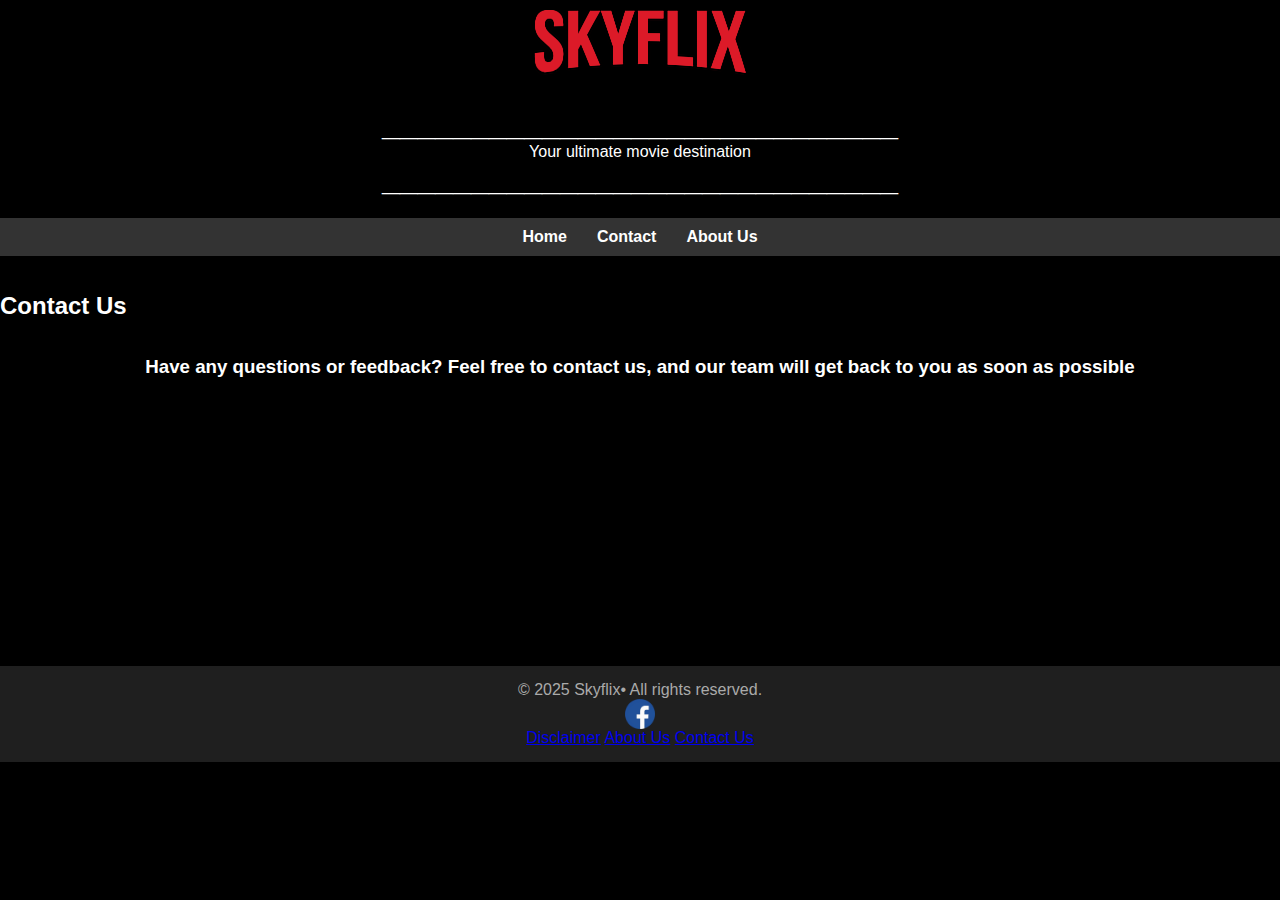
<file: my-website/contact.html>
<html lang="en">
<head>
    <meta charset="UTF-8">
    <meta name="viewport" content="width=device-width, initial-scale=1.0">
    <link rel="preload" href="js/home.js" as="script">
    <link rel="manifest" href="manifest.json">
    <link rel="stylesheet" href="css/contact.css">
    <link rel="icon" type="image/x-icon" href="images/favicon.ico">
    <script defer src="js/home.js"></script>
    <title>DC•YM</title>
    
</head>
<body>
    <div class="logo-container center-logo">
    <img src="images/skyflix logo.png" alt="LOGO HERE" />
</div>
    <header>
                <h1>_____________________________</h1>
                <p>Your ultimate movie destination</p>
                <h1>_____________________________</h1>
    </header>

        <nav>
                <a href="index.html">Home</a>
                <a href="contact.html">Contact</a>
                <a href="aboutus.html">About Us</a>
        </nav>
<br>
<br>

    <h2>Contact Us</h2>

<br>
<br>
<h3>Have any questions or feedback? Feel free to contact us, and our team will get back to you as soon as possible</h3>
    <br>
    <br>
    <br>
    <br>
    <br>
    <br>
    <br>
    <br>
    <br>
    <br>
    <br>
    <br>
    <br>
    <br>
    <br>
    <br>
    <footer class="footer">
  <div class="footer-content">
    <p>&copy; 2025 Skyflix• All rights reserved.</p>


    <a href="https://www.facebook.com/profile.php?id=61576050727760" target="_blank" rel="noopener noreferrer">
        <img src="images/facebook logo.png" alt="Facebook" style="width: 30px; height: 30px;"></a>
    
    <div class="footer-links">
      <a href="index.html">Disclaimer</a>
      <a href="aboutus.html">About Us</a>
      <a href="contact.html">Contact Us</a>
    </div>
  </div>
</footer>

<script async="async" data-cfasync="false" src="//pl26607204.profitableratecpm.com/4a7fe150e31720fb513ca5918e99a271/invoke.js"></script>
<div id="container-4a7fe150e31720fb513ca5918e99a271"></div>

  <script type='text/javascript' src='//pl26607122.profitableratecpm.com/ce/93/ad/ce93ad3fb9f08c46d8f114ca8e4540c9.js'></script>
  
</body>
</html>
</file>
<file: my-website/css/contact.css>
* {
  margin: 0;
  padding: 0;
  box-sizing: border-box;
}
body {
      font-family: Arial, sans-serif;
      margin: 0;
      background-color: black;
      color: #ffffff;
    }

    header {
      background-color: black;
      padding: 20px;
      text-align: center;
    }

    .center-logo {
      text-align: center;
    }

button {
  padding: 10px 20px;
  font-size: 18px;
  background-color: #DB202C;
  color: white;
  border: none;
  border-radius: 25px;
  cursor: pointer;
  transition: background-color 0.1s ease;
}

button:hover {
    background-color: #555;
}

.browsebutton{
  text-align: center;
}
    nav {
      background-color: #333;
      display: flex;
      justify-content: center;
      padding: 10px 0;
    }

    nav a {
      color: white;
      margin: 0 15px;
      text-decoration: none;
      font-weight: bold;
    }

    nav a:hover {
      text-decoration: underline;
    }

    .banner {
      align-items: center;
      text-align: center;
      font-weight: bold;
      font-size: 24px;
      padding: 100px;
      height: 166vh;
    }

    .movie-grid {
      display: flex;
      flex-wrap: wrap;
      justify-content: center;
      gap: 20px;
    }

    .movie-card {
      background-color: #1e1e1e;
      border-radius: 8px;
      overflow: hidden;
      width: 200px;
      box-shadow: 0 4px 8px rgba(0, 0, 0, 0.5);
    }

    .movie-card img {
      width: 100%;
      height: auto;
    }

    .movie-card h3 {
      margin: 10px;
    }

    footer {
      background-color: #1f1f1f;
      color: #aaa;
      text-align: center;
      padding: 15px;
      position: relative;
      bottom: 0;
      width: 100%;
    }
    html, body {
    height: 100%;
    margin: 0;
    display: flex;
    flex-direction: column;
}

.main-container {
    flex: 1;
}

h1{
  text-align: center;
}

h3{
  text-align: center;
}
</file>
